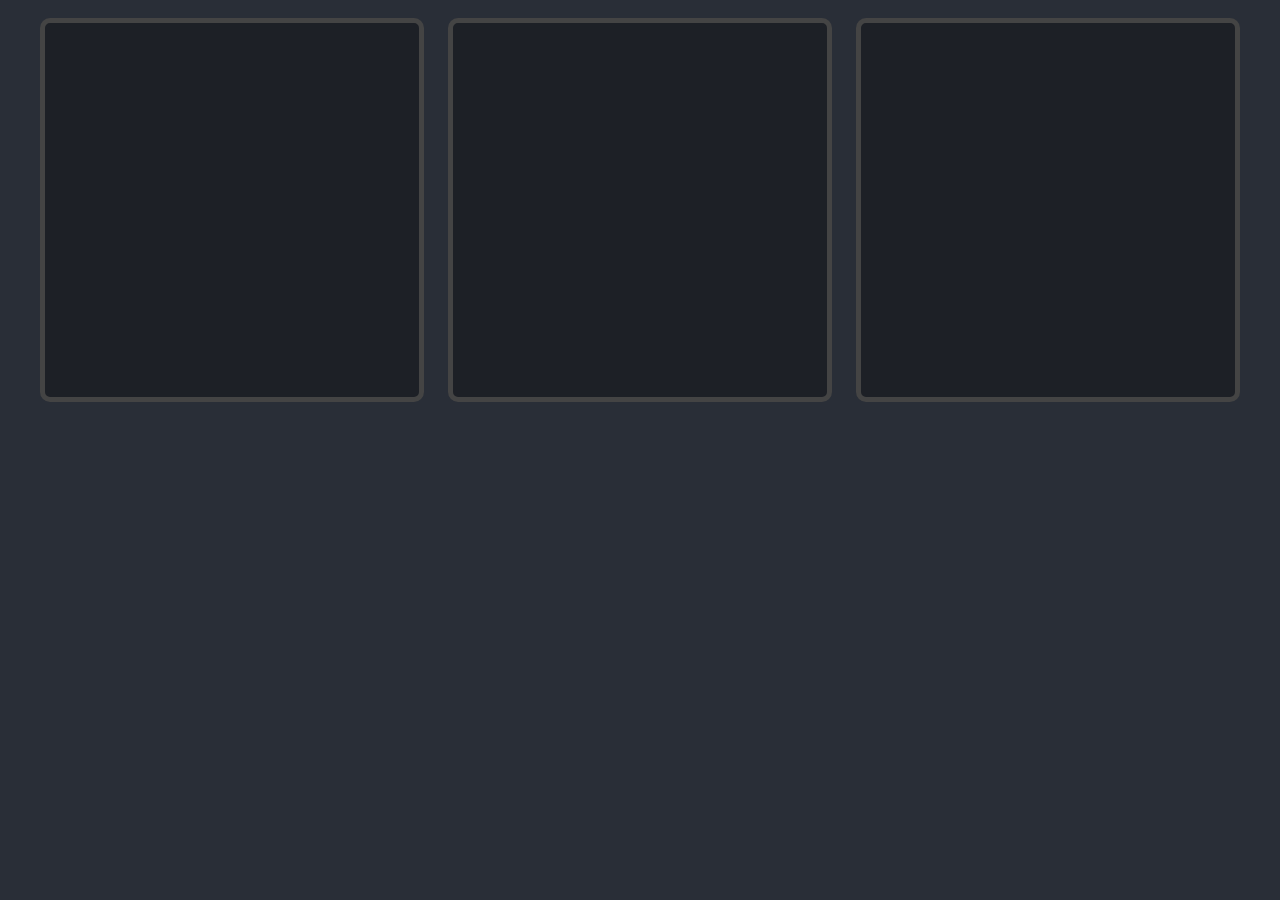
<file: index.html>
<!DOCTYPE html>
<html lang="en">
<head>
    <meta charset="UTF-8">
    <meta name="viewport" content="width=device-width, initial-scale=1.0">
    <meta http-equiv="X-UA-Compatible" content="ie=edge">
    <link rel="stylesheet" href="css/main.css" type="text/css" />
    <title>Document</title>
</head>

<body>
    <div class="column"></div>
    <div class="column"></div>
    <div class="column"></div>
</body>
</html>
</file>
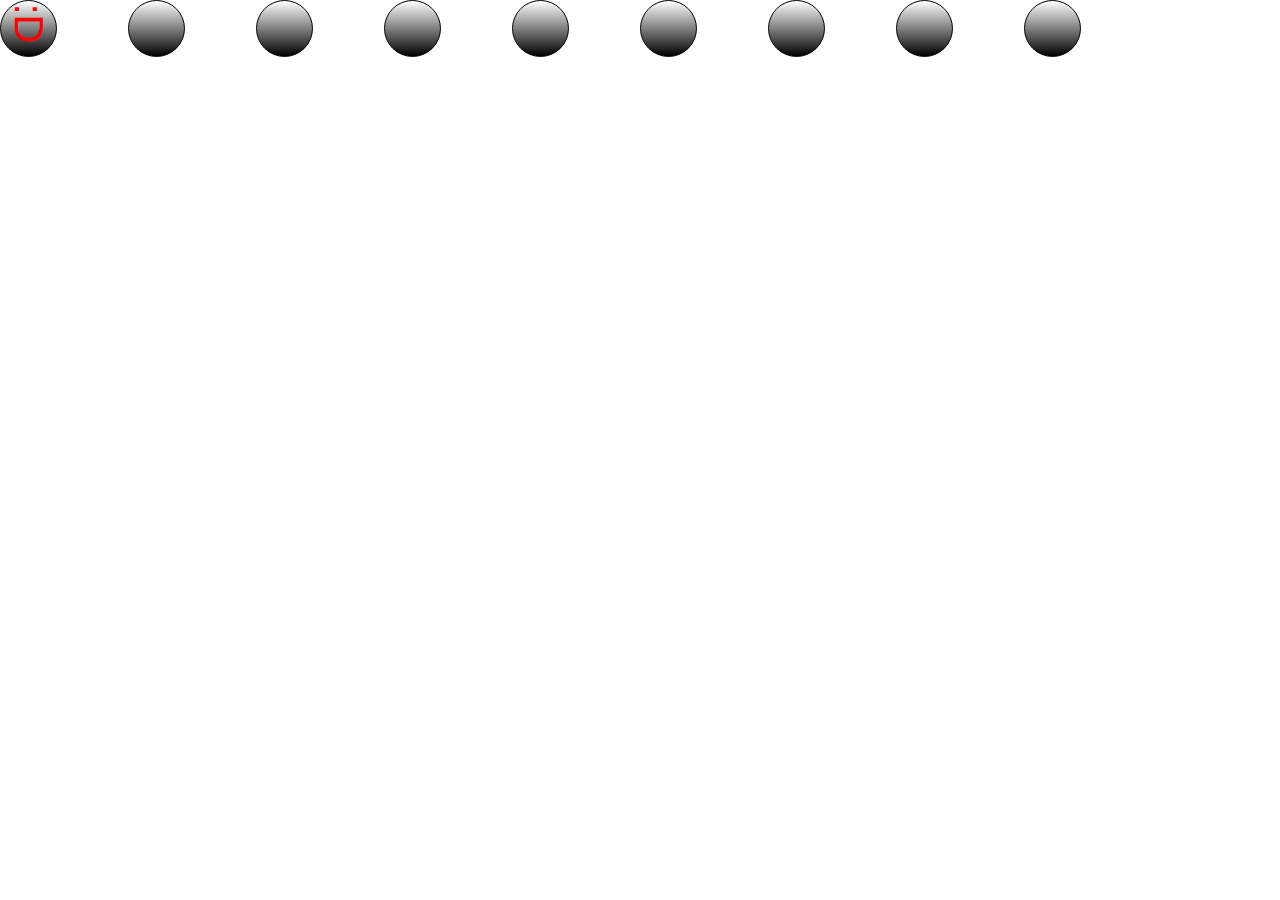
<file: animate.html>
<!DOCTYPE html>
<html lang="en">
<head>
    <meta charset="UTF-8">
    <meta name="viewport" content="width=device-width, initial-scale=1.0">
    <meta http-equiv="X-UA-Compatible" content="ie=edge">
    <link rel="stylesheet" href="css/animate.css" type="text/css" />
    <title>Document</title>
</head>

<body>
    
    <div class="box first"><span>:D</span></div>
    <div class="box second"></div>
    <div class="box third"></div>
    <div class="box fourth"></div>    
    <div class="box fifth"></div>
    <div class="box sixth"></div>
    <div class="box seventh"></div>    
    <div class="box eighth"></div>
    <div class="box ninth"> 
        
    </div>
    
    <!--<div class="floor"></div>-->



    
</body>
</html>
</file>
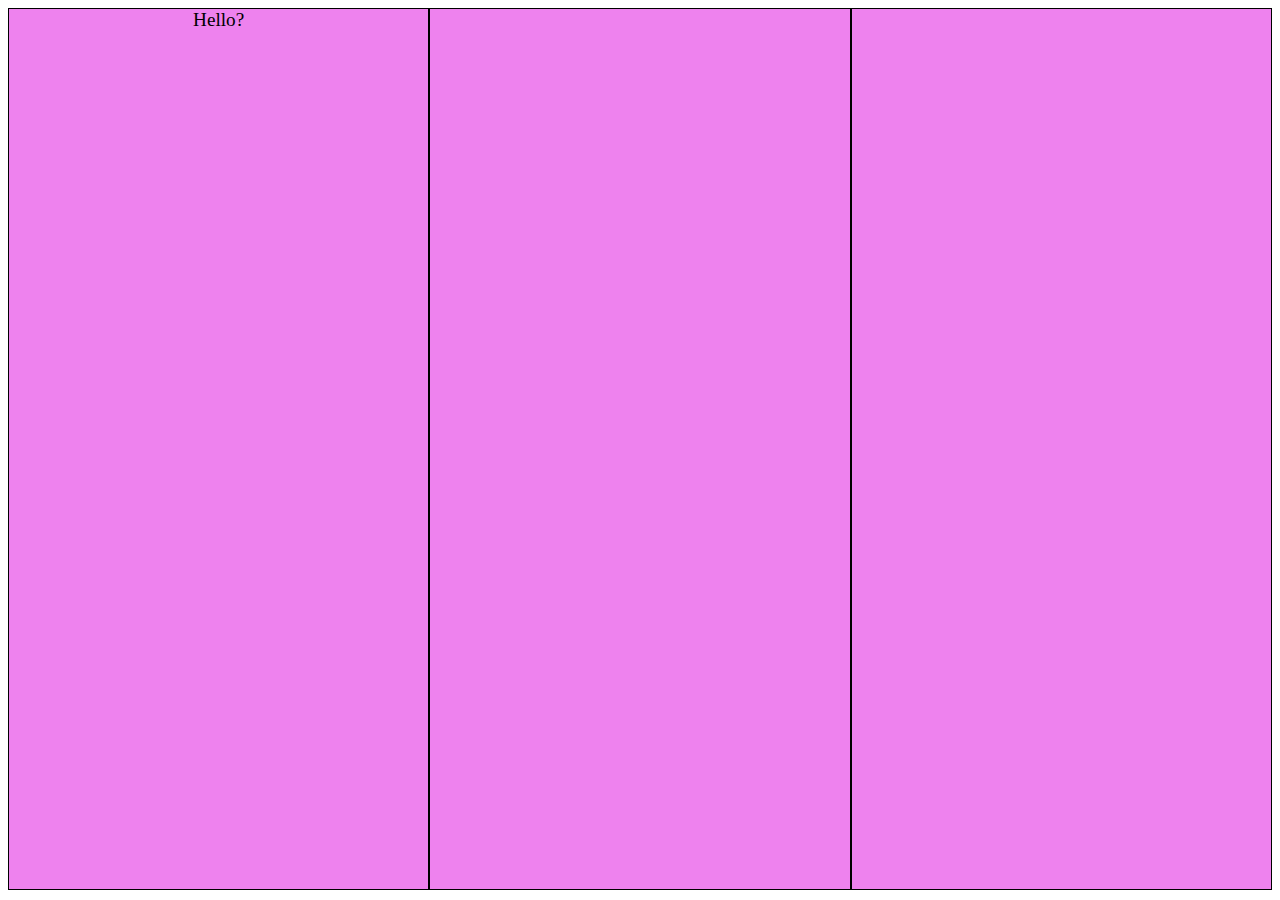
<file: mobile.html>
<!DOCTYPE html>
<html lang="en">
<head>
    <meta charset="UTF-8">
    <meta name="viewport" content="width=device-width, initial-scale=1.0">
    <meta http-equiv="X-UA-Compatible" content="ie=edge">
    <link rel="stylesheet" href="css/style.css" type="text/css" />
    <title>Document</title>
</head>


<body>
    <!-- write .container to create a container template -->
    <div class="container">
        
        <!-- write .class to create a class template -->
        <div class="box mobile"> Hello? </div>
        <div class="box tablet notFirst"></div>
        <div class="box desktop"></div>
        
    </div>
    
</body>
</html>
</file>
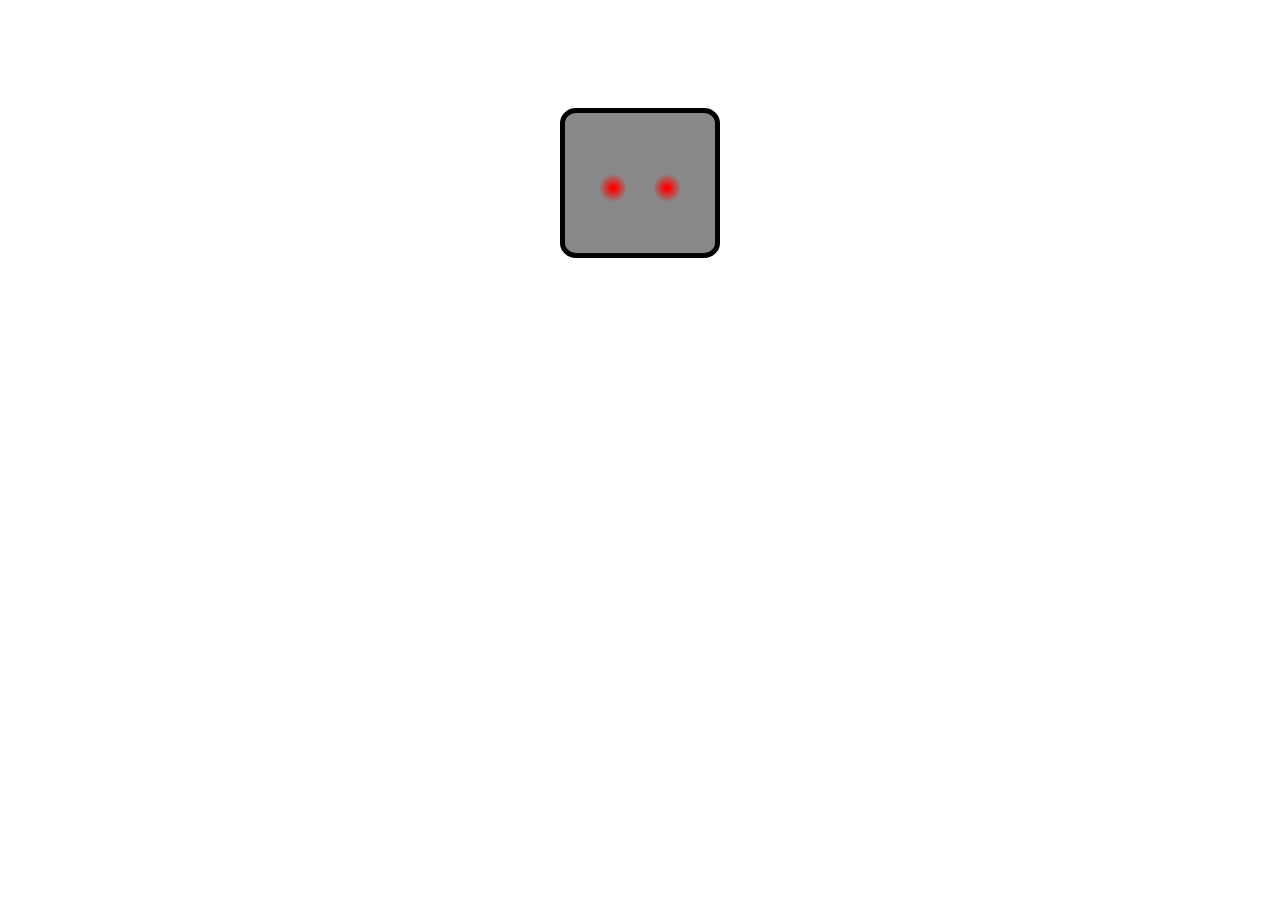
<file: transform.html>
<!DOCTYPE html>
<html lang="en">
<head>
    <meta charset="UTF-8">
    <meta name="viewport" content="width=device-width, initial-scale=1.0">
    <meta http-equiv="X-UA-Compatible" content="ie=edge">
    <link rel="stylesheet" href= "css/transform.css" type="text/css" />
    <title>Document</title>
</head>

<body>  
    
    <div class="head">
        <div class="eye"></div>
        <div class="eye"></div>
    </div>
    
    
    
    
    
</body>
</html>
</file>
<file: css/main.css>
body {
    background-color: #292e37;
    text-align: center;
    margin: 8px 0;
}

div {
        display: block;
        background-color: #1d2026;
        height: 30vw;
        margin: 10px 0px;
        
        border: 5px solid #444;
        box-sizing: border-box;
        border-radius: 10px;
    }

/* desktop display */
@media screen and (min-width: 992px) {
    div {
        display: inline-block;
        margin: 10px;
        width: 30%;
    }
}
</file>
<file: css/style.css>
.container {
    text-align: center;
    font-size: 0;
    padding: 0;
}

.box {
    font-size: 0;
    box-sizing: border-box;
    border: 1px solid black;
    
    /* this makes the text not mess with the position of the box */
    vertical-align: top;
    font-size: 1.2rem;

    /*to appear next to eachother rather than on top: */
    display: inline-block; 
    height: 98vh;
    width: 33.333%;
    
    /* default color (desktop) */
    background-color: violet;
}

/* this is an if statement */
/* we put the media query at the bottom because we want to apply it to what has already been carried out */
/*if tablet*/
@media (max-width: 768px) {
    .box {
        width: 50%;
        background-color: red;
    }
    .desktop {
        display: none;
    }
}

/*if phone*/
@media (max-width:414px) {
    .box{
        width: 100%;
        background-color: blue;
    }
    .tablet {
        display: none;
    }
}
</file>
<file: css/transform.css>
body {
    height: 100vh;
    text-align: center;
    /*transform: perspective(100px) rotateX(10deg);*/
}

.head {
    display: inline-block;
    background: #888;
    margin-top: 100px;
    height: 150px;
    width: 160px;
    border: 5px solid;
    border-color: black;
    box-sizing: border-box;
    border-radius: 10%;
}

.eye {
    display: inline-block;
    background: radial-gradient(red 5%, #888 40%);
    height: 50px;
    width: 50px;
    margin: 50px auto;
}


.eye:hover {
    background: radial-gradient(pink 10%, white 40%);
    background-color: pink;
    transform: scale(1.1);
    transition-duration: .5s;
}
</file>
